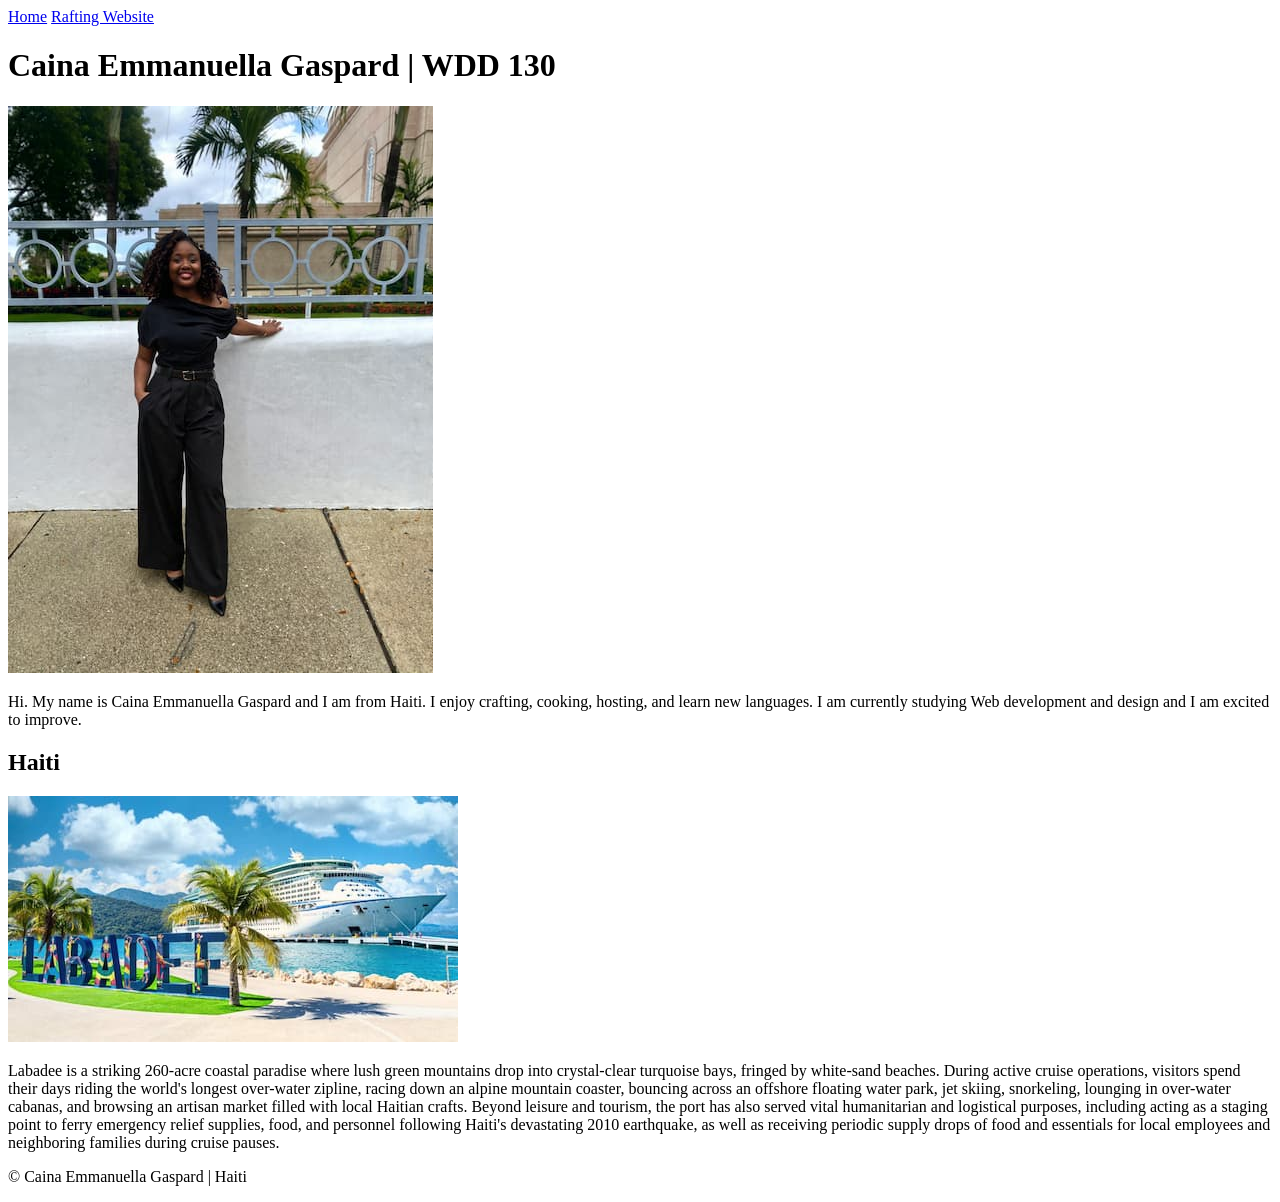
<file: index.html>
<!DOCTYPE html>
<html lang="en-US">

<head>
    <meta charset="utf-8">
    <meta name="viewport" content="width=device-width, initial-scale=1.0">
    <title>Caina Emmanuella Gaspard | WDD 130</title>
    <meta name="description" content="Caina Emmanuella Gaspard's WDD 130 course homepage.">
    <meta name="author" content="Caina Emmanuella Gaspard ">
</head>

<body>

    <header>
        <nav>
            <a href="#">Home</a>
            <a href="wwr/">Rafting Website</a>
        </nav>
    </header>

    <main>
        <h1>Caina Emmanuella Gaspard | WDD 130</h1>

        <img src="images/caina-small.jpg" alt="Caina Emmanuella Gaspard" width="425" height="567">

        <p>

            Hi. My name is Caina Emmanuella Gaspard and I am from Haiti. I
            enjoy crafting, cooking, hosting, and learn new languages. I am currently
            studying
            Web
            development and design and I am excited to improve.

        </p>

    </main>

    <aside>
        <h2>Haiti</h2>

        <img src="images/labadee.jpg" alt="Citadelle Laferrière historic fortress in Haiti"
          width="450" height="246">

        <p>
            Labadee is a striking 260-acre coastal paradise where lush green mountains drop into
            crystal-clear
            turquoise bays, fringed by white-sand beaches. During active cruise operations, visitors
            spend their
            days riding the world's longest over-water zipline, racing down an alpine mountain
            coaster, bouncing
            across an offshore floating water park, jet skiing, snorkeling, lounging in over-water
            cabanas, and
            browsing an artisan market filled with local Haitian crafts.
            Beyond leisure and tourism, the port has also served vital
            humanitarian and
            logistical purposes, including acting as a staging point to ferry emergency relief
            supplies, food,
            and personnel following Haiti's devastating 2010 earthquake, as well as receiving
            periodic supply
            drops of food and essentials for local employees and neighboring families during cruise
            pauses.
        </p>

    </aside>

    <footer>
        <p>© Caina Emmanuella Gaspard | Haiti</p>
    </footer>

</body>

</html>
</file>
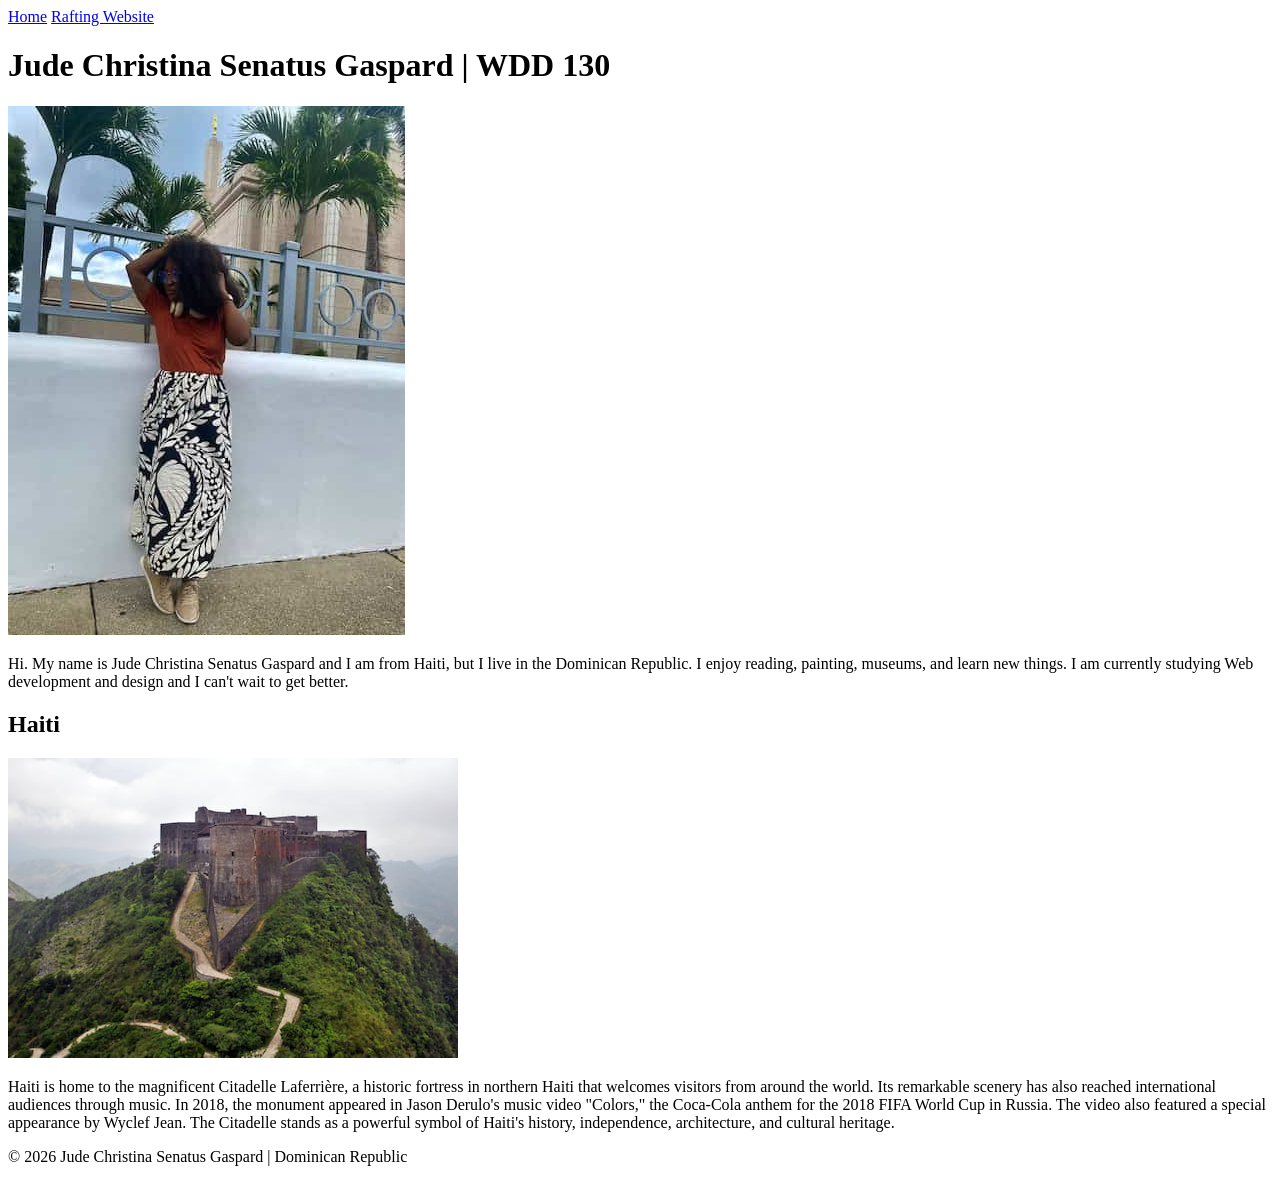
<file: week01/index.html>
<!DOCTYPE html>
<html lang="en-US">

<head>
    <meta charset="utf-8">
    <meta name="viewport" content="width=device-width, initial-scale=1.0">
    <title>Jude Christina Senatus Gaspard | WDD 130</title>
    <meta name="description" content="Jude Chrisitna Senatus Gaspard's WDD 130 course homepage.">
    <meta name="author" content="Jude Christina Senatus Gaspard ">
</head>

<body>

    <header>
        <nav>
            <a href="#">Home</a>
            <a href="wwr/">Rafting Website</a>
        </nav>
    </header>

    <main>
        <h1>Jude Christina Senatus Gaspard | WDD 130</h1>

        <img src="images/jude-small.jpg" alt="Jude Christina Senatus Gaspard" width="397"
          height="529">

        <p>

            Hi. My name is Jude Christina Senatus Gaspard and I am from Haiti, but I live in the
            Dominican
            Republic. I
            enjoy reading, painting, museums, and learn new things. I am currently
            studying
            Web
            development and design and I can't wait to get better.

        </p>

    </main>

    <aside>
        <h2>Haiti</h2>

        <img src="images/citadelle-laferriere.jpg"
          alt="Citadelle Laferrière historic fortress in Haiti" width="450" height="300">

        <p>
            Haiti is home to the magnificent Citadelle Laferrière,
            a historic fortress in northern Haiti that welcomes
            visitors from around the world. Its remarkable scenery
            has also reached international audiences through music.
            In 2018, the monument appeared in Jason Derulo's music
            video "Colors," the Coca-Cola anthem for the 2018 FIFA
            World Cup in Russia. The video also featured a special
            appearance by Wyclef Jean. The Citadelle stands as a
            powerful symbol of Haiti's history, independence,
            architecture, and cultural heritage.
        </p>

    </aside>

    <footer>
        <p>© 2026 Jude Christina Senatus Gaspard | Dominican Republic</p>
    </footer>

</body>

</html>
</file>
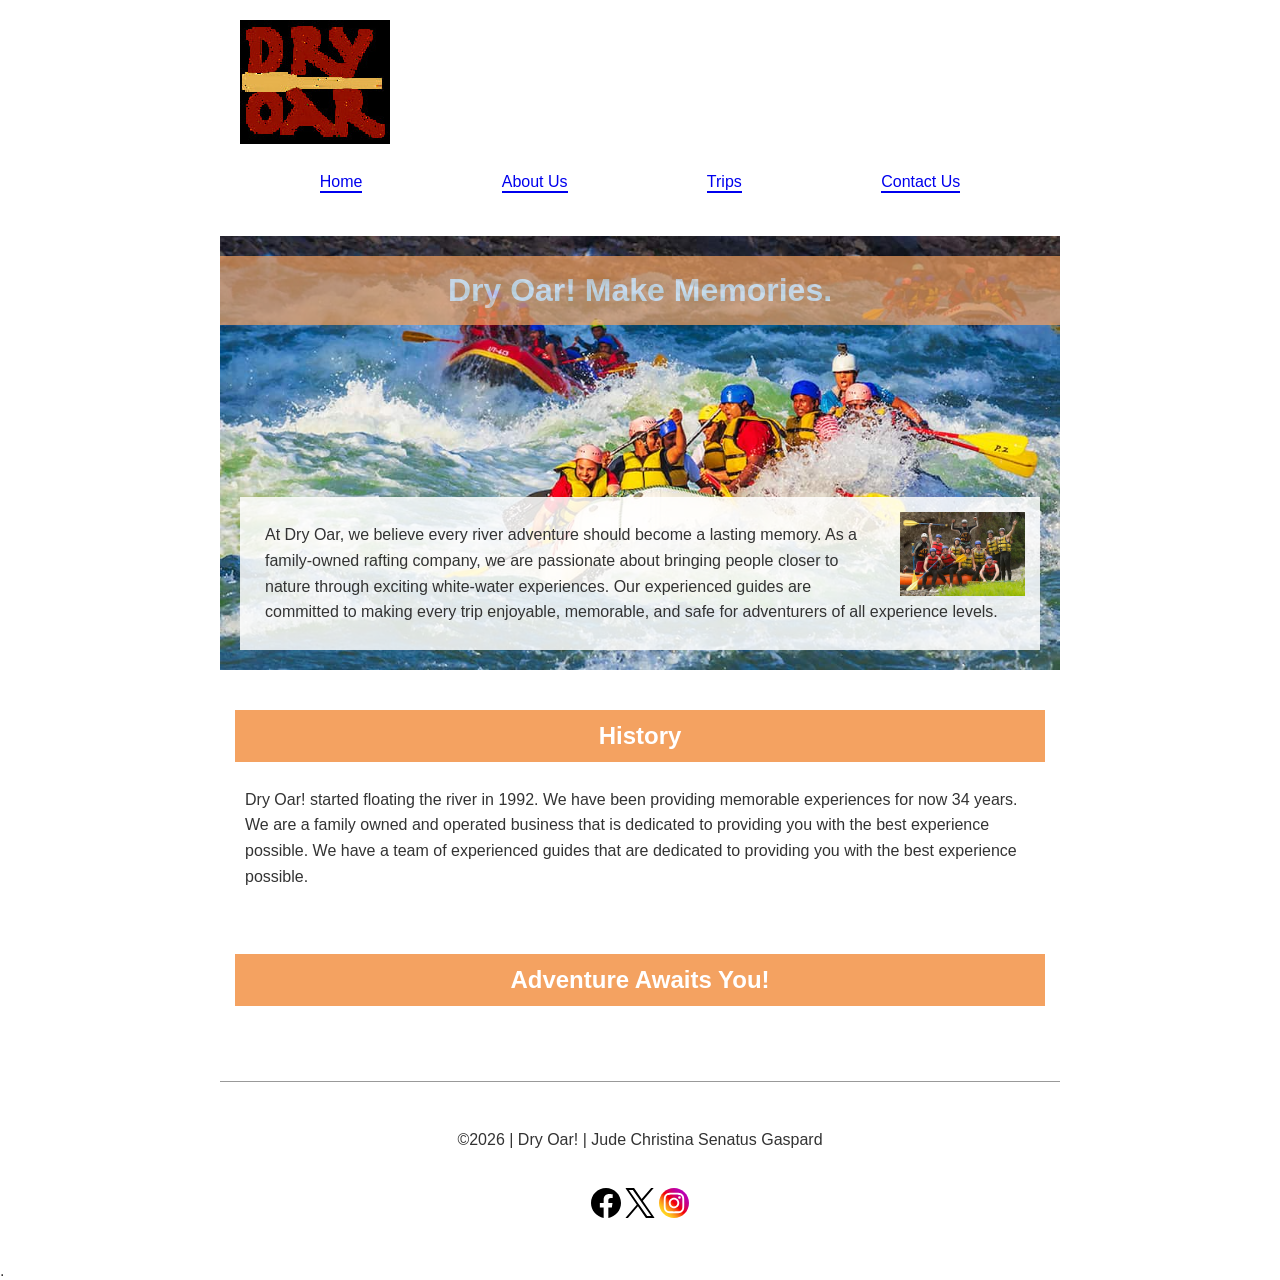
<file: wwr/about.html>
<!DOCTYPE html>
<html lang="en">

<head>
    <meta charset="UTF-8">
    <meta name="viewport" content="width=device-width, initial-scale=1.0">

    <!-- Required meta description + author -->
    <meta name="description"
      content="Dry Oar white water rafting adventures. Learn our story, our mission, and why your next unforgettable trip starts here.">
    <meta name="author" content="Jude Christina Senatus Gaspard">

    <title>About Us | Dry Oar Rafting</title>

    <!-- Link to your rafting CSS (MUST be this path) -->
    <link rel="stylesheet" href="styles/rafting.css">
</head>

<body>
    <header>
        <!-- Logo (must be inside wwr/images) -->
        <img class="logo" src="images/dry_oar_logo.jpg" alt="Dry Oar Rafting Company Logo">

        <!-- Navigation (4 links required) -->
        <nav class="primary-nav">
            <ul>
                <li><a href="index.html">Home</a></li>
                <li><a href="about.html">About Us</a></li>
                <li><a href="trips.html">Trips</a></li>
                <li><a href="contact.html">Contact Us</a></li>
            </ul>
        </nav>
    </header>

    <main>
        <!-- HERO -->
        <div class="hero">
            <!-- Big hero image -->
            <img src="images/hero_image.jpg" alt="Group white water rafting through river rapids">

            <!-- Company title over the image -->
            <h1>Dry Oar! Make Memories.</h1>

            <!-- Article overlay over the hero image -->
            <article>
                <img src="images/happy_rafting.jpg" alt="Happy rafting guests after a trip">
                <p>
                    At Dry Oar, we believe every river adventure should become a lasting memory. As
                    a family-owned
                    rafting company, we are passionate about bringing people closer to nature
                    through exciting
                    white-water experiences. Our experienced guides are committed to making every
                    trip enjoyable,
                    memorable, and safe for adventurers of all experience levels.
                </p>
            </article>
        </div>

        <!-- HISTORY -->
        <section class="content-section">
            <h2>History</h2>
            <p>
                Dry Oar! started floating the river in 1992. We have been providing memorable
                experiences for now 34 years.
                We are a family owned and operated business that is dedicated to providing you with
                the best experience possible.
                We have a team of experienced guides that are dedicated to providing you with the
                best experience possible.
            </p>
        </section>

        <!-- ADVENTURE AWAITS YOU -->
        <section class="content-section">
            <h2>Adventure Awaits You!</h2>
            <!-- This section is intentionally empty for W03 (per instructions). -->
        </section>
    </main>

    <footer>
        <p>©2026 | Dry Oar! | Jude Christina Senatus Gaspard</p>

        <!-- Social media nav with 3 icons inside links -->
        <nav class="socialmedia">
            <a href="https://facebook.com" target="_blank" rel="noopener">
                <img src="images/facebook.svg" alt="Facebook Icon">
            </a>
            <a href="https://x.com" target="_blank" rel="noopener">
                <img src="images/x.svg" alt="X Icon">
            </a>
            <a href="https://instagram.com" target="_blank" rel="noopener">
                <img src="images/instagram.svg" alt="Instagram Icon">
            </a>
        </nav>
    </footer>
</body>

</html>.
</file>
<file: wwr/styles/rafting.css>
:root {
    --primary-color: #1D3557;
    --secondary-color: #457B9D;
    --accent1-color: #F4A261;
    --accent2-color: #E9C46A;

    --heading-font: Georgia, serif;
    --body-font: Arial, sans-serif;
}

* {
    margin: 0;
    padding: 0;
    box-sizing: border-box;
}

body {
    font-family: var(--body-font);
    color: #333;
}

.socialmedia img {
    width: 30px;
    height: 30px;
}

header,
main,
footer {
    width: 840px;
    margin: 0 auto;
}

header {
    padding: 20px;
}

nav {
    margin: 15px 0;
    padding: 10px;
}

nav ul {
    display: flex;
    justify-content: space-around;
    list-style: none;
}

nav a {
    text-decoration: none;
}

p {
    padding: 10px;
    line-height: 1.6;
}

section {
    margin: 25px 0;
    padding: 15px;
}

h2 {
    margin-bottom: 10px;
}

footer {
    margin-top: 20px;
    padding: 15px;
    text-align: center;
}

/* HERO SECTION */
.hero {
    position: relative;
}

.hero > img {
    display: block;
    width: 100%;
    height: auto;
}

.hero h1 {
    position: absolute;
    top: 20px;
    width: 100%;
    padding: 16px;
    text-align: center;
    background-color: var(--accent1-color);
    color: white;
    opacity: 0.7;
}

.hero article {
    position: absolute;
    bottom: 20px;
    left: 20px;
    right: 20px;
    padding: 15px;
    background-color: rgba(255, 255, 255, 0.85);
}

.hero article img {
    float: right;
    width: 125px;
    height: auto;
    margin-left: 15px;
}

/* SECTION TITLES */
.content-section h2 {
    background-color: var(--accent1-color);
    color: white;
    padding: 12px 16px;
    margin-bottom: 15px;
    text-align: center;
}

main {
    border-bottom: 1px solid #999;
    padding-bottom: 20px;
}

.primary-nav a {
    text-decoration: none;
    border-bottom: 2px solid currentColor;
    padding-bottom: 1px;
}
</file>
